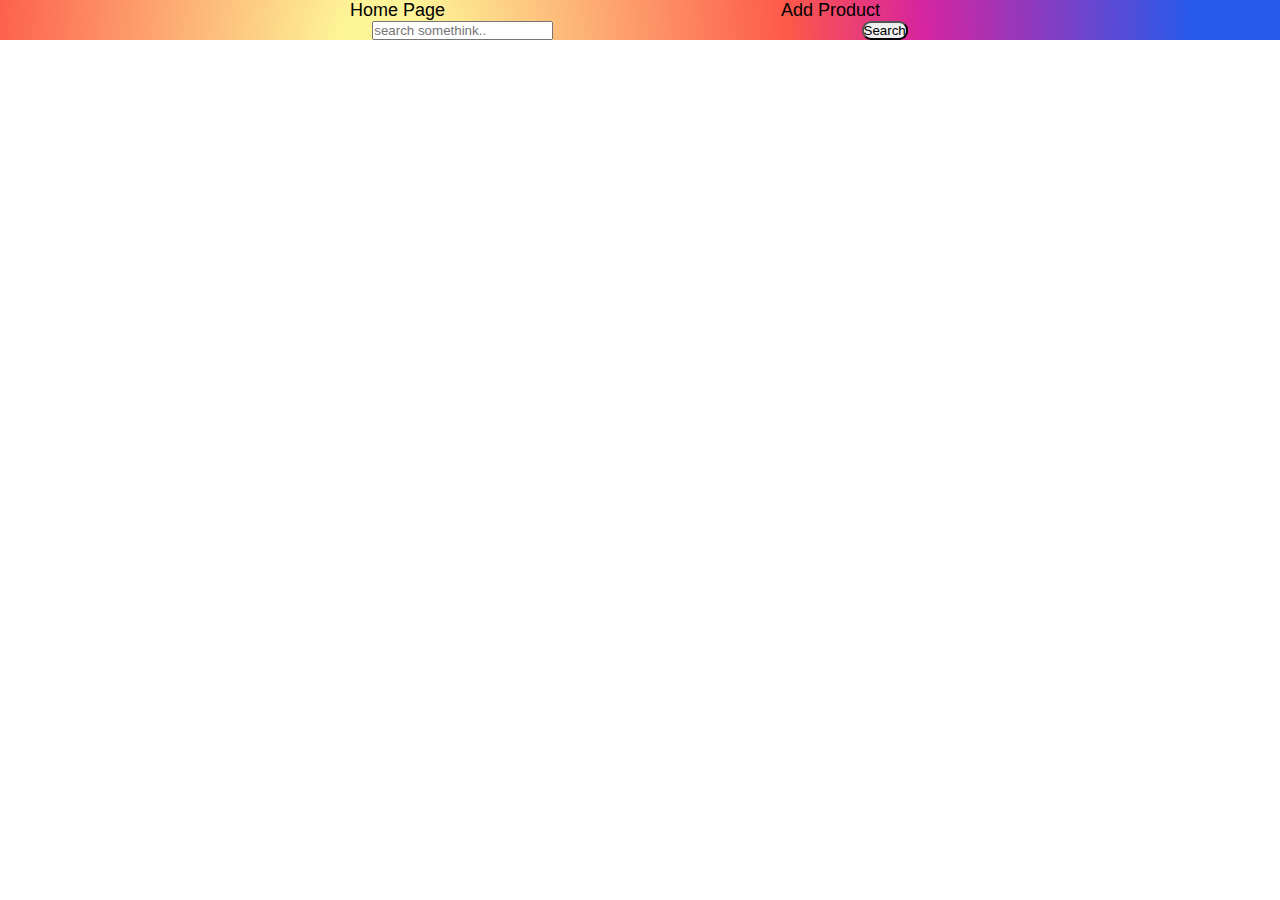
<file: 29-30aprel task/index.html>
<!DOCTYPE html>
<html lang="en">

<head>
    <meta charset="UTF-8">
    <meta http-equiv="X-UA-Compatible" content="IE=edge">
    <meta name="viewport" content="width=device-width, initial-scale=1.0">
    <title>Document</title>


    <!-- bootstrap cdn link  -->

    <link href="https://cdn.jsdelivr.net/npm/bootstrap@5.3.0-alpha3/dist/css/bootstrap.min.css" rel="stylesheet"
        integrity="sha384-KK94CHFLLe+nY2dmCWGMq91rCGa5gtU4mk92HdvYe+M/SXH301p5ILy+dN9+nJOZ" crossorigin="anonymous">

    <!-- fontawsome cdn link   -->
    <link rel="stylesheet" href="https://cdnjs.cloudflare.com/ajax/libs/font-awesome/6.4.0/css/all.min.css">
    <link rel="stylesheet" type="text/css" href="https://common.olemiss.edu/_js/sweet-alert/sweet-alert.css">

    <!-- my css link  -->
    <link rel="stylesheet" href="./assets/style/style.css">
</head>

<body>
    <nav class="navbar navbar-dark bg-dark">
        <div class="div1">
            <a href="./index.html">Home Page</a>
            <a href="./create.html">Add Product</a>
        </div>
        <div class="div1">
            <input type="text" name="search title" id="searchtit" placeholder="search somethink..">
            <button class="btn  btn-primary-light" id="searchh"> Search</button>
        </div>
    </nav>


    <div class="row">
    </div>



    <div id="edit-category-modal">
        <div class="d-flex justify-content-between">
            <h4>Edit Product :)</h4>
            <button class="btn btn-danger close-modal-edit">x</button>
        </div>
        <form>
            <label class="mb-2" for="edit-id">Category id:</label>
            <input class="form-control" type="text" id="edit-id" placeholder="Enter category description...">



            <label for="edit-name">Category Name:</label>
            <input class="form-control mb-3" type="text" id="edit-name" placeholder="Enter category name...">

            <label class="mb-2" for="edit-desc">Category Description:</label>
            <input class="form-control" type="text" id="edit-desc" placeholder="Enter category description...">

            <button type="submit" class="btn btn-success d-block mx-auto mt-3 edit-btn">EDIT</button>
        </form>
    </div>



</body>


<!-- script link for sweet alert  -->
<script src="https://common.olemiss.edu/_js/sweet-alert/sweet-alert.min.js"></script>
<!-- my script link  -->
<script type="module" src="./assets/script/main.js"></script>

</html>
</file>
<file: 29-30aprel task/assets/style/style.css>
* {
    margin: 0;
    padding: 0;
    box-sizing: border-box;
    text-decoration: none;
}

nav {
    background: radial-gradient(circle at 30% 107%, #fdf497 0%, #fdf497 5%, #fd5949 45%, #d6249f 60%, #285AEB 90%);
}


.div1 {

    margin-left: 5%;
    margin-right: 5%;
    display: flex;
    justify-content: space-evenly;
    align-items: center;


}

.div1>a {
    margin-right: 50px;
    text-decoration: none;
    color: black;
    font-family: 'Segoe UI', Tahoma, Geneva, Verdana, sans-serif;
    font-size: large;
    font-weight: 400;
}

.div1>button {
    border-radius: 9px;
}

.col-sm-3 {

    box-shadow: rgba(0, 0, 0, 0.25) 0px 54px 55px, rgba(0, 0, 0, 0.12) 0px -12px 30px, rgba(0, 0, 0, 0.12) 0px 4px 6px, rgba(0, 0, 0, 0.17) 0px 12px 13px, rgba(0, 0, 0, 0.09) 0px -3px 5px;
}



#edit-category-modal {
    position: absolute;
    left: 50%;
    top: 50%;
    width: 350px;
    background-color: white;
    box-shadow: rgba(0, 0, 0, 0.35) 0px 5px 15px;
    padding: 30px 20px;
    border-radius: 10px;
    z-index: 1;
    transform: translate(-50%, -50%) scale(0);
    visibility: hidden;
    opacity: 0;
    transition: .3s linear;
}

.cl {



    color: #fff;
    vertical-align: middle;
    height: 100vh;
    background: #d6249f;
    background: radial-gradient(circle at 30% 107%, #fdf497 0%, #fdf497 5%, #fd5949 45%, #d6249f 60%, #285AEB 90%);

}

.cc {
    box-shadow: 0px 3px 10px rgba(0, 0, 0, .25);

}
</file>
